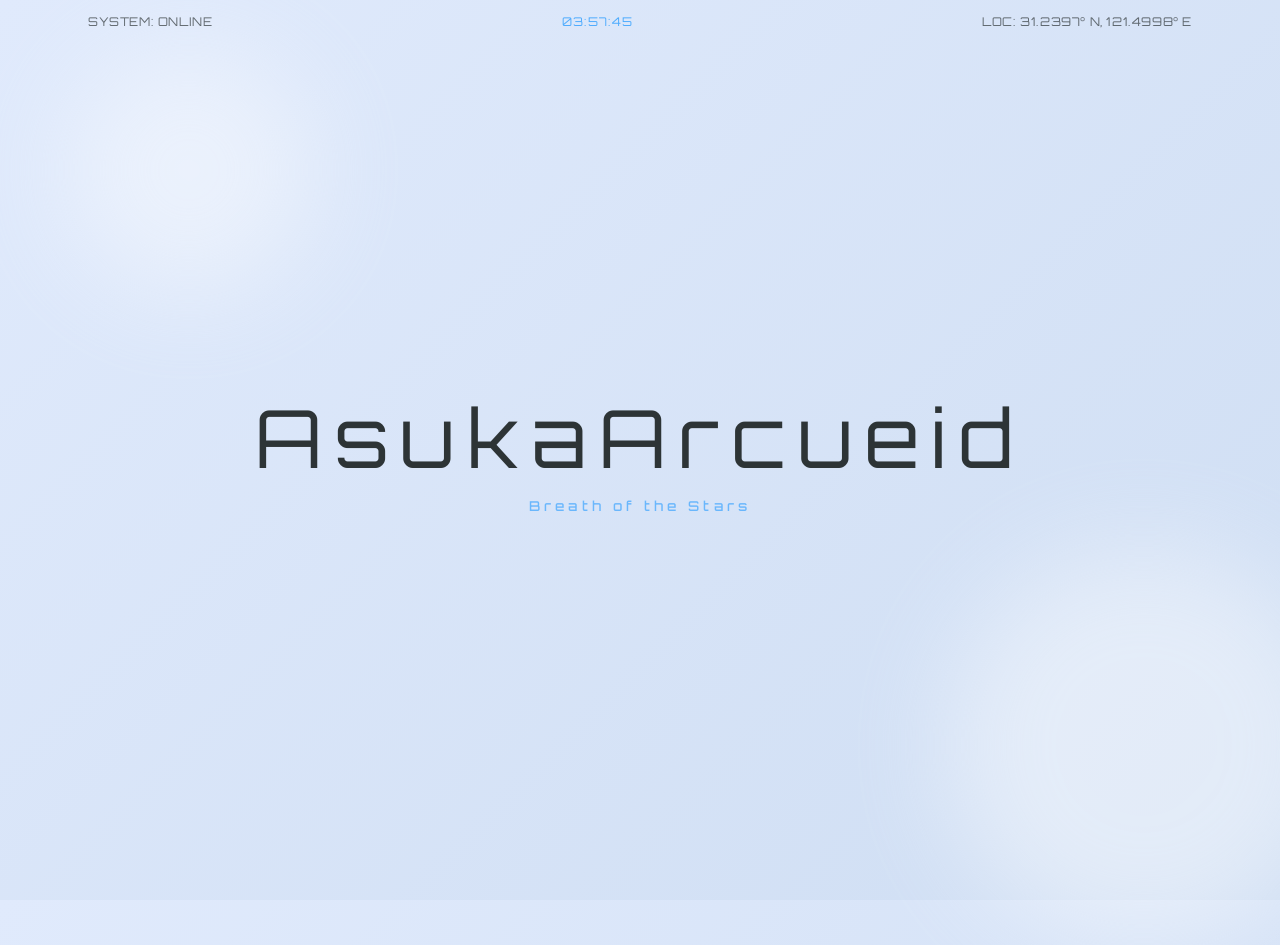
<file: index.html>
<!DOCTYPE html>
<html lang="zh-CN">
<head>
    <meta charset="UTF-8">
    <meta name="viewport" content="width=device-width, initial-scale=1.0">
    <title>AsukaArcueid</title>
    <link href="https://fonts.googleapis.com/css2?family=Orbitron:wght@500;800&family=Noto+Sans+SC:wght@200;300;500&display=swap" rel="stylesheet">
    <link rel="stylesheet" href="style.css">
</head>
<body>
    <div class="decoration" style="width: 250px; height: 250px; top: 5%; left: 5%;"></div>
    <div class="decoration" style="width: 400px; height: 400px; bottom: -5%; right: -5%; animation-delay: -2s;"></div>

    <!-- 状态栏：固定在顶部，始终可见 -->
    <div id="status-bar">
        <span id="status-left">SYSTEM: ONLINE</span>
        <span id="clock">00:00:00</span>
        <span id="status-right">LOC: 31.2397° N, 121.4998° E</span>
    </div>

    <div id="home-screen" class="screen">
        <div id="barrage-container"></div>
        <div class="hero-container">
            <h1 class="main-title">AsukaArcueid</h1>
            <p class="sub-title">Breath of the Stars</p>
            <nav class="nav-layer">
                <div class="nav-item" onclick="navigate('#projects')">项目 <span>PROJECTS</span></div>
                <div class="nav-item" onclick="navigate('#notes')">笔记 <span>NOTES</span></div>
                <div class="nav-item" onclick="navigate('#resources')">资源 <span>RESOURCES</span></div>
                <div class="nav-item" onclick="navigate('#about')">关于 <span>ABOUT</span></div>
            </nav>
        </div>
    </div>

    <div id="projects-screen" class="screen">
        <button onclick="navigate('')" class="back-btn">← BACK</button>
        <div class="project-grid" id="projectGrid"></div>
    </div>

    <div id="notes-screen" class="screen">
        <button onclick="navigate('')" class="back-btn">← BACK</button>
        <div class="project-grid" id="notesGrid"></div>
    </div>

    <div id="resources-screen" class="screen">
        <button onclick="navigate('')" class="back-btn">← BACK</button>
        <div class="filter-bar" id="filterBar"></div>
        <div class="project-grid" id="resourceGrid"></div>
    </div>

    <div id="about-screen" class="screen">
        <button onclick="navigate('')" class="back-btn">← BACK</button>
        <div class="orbit-container" id="orbitContainer">
            <div class="orbit-ring orbit-ring-1"></div>
            <div class="orbit-ring orbit-ring-2"></div>
            <div class="about-avatar-wrapper">
                <img src="images/aboutphoto.jpg" alt="avatar" class="about-avatar">
            </div>
        </div>
    </div>

    <div id="modal-overlay" class="modal-overlay hidden" onclick="closeModal()">
        <div class="modal-content" onclick="event.stopPropagation()">
            <span class="close-modal" onclick="closeModal()">&times;</span>
            <h2 id="modal-title"></h2>
            <div id="modal-body"></div>
        </div>
    </div>

    <script src="db.js"></script>
    <script src="script.js"></script>
</body>
</html>
</file>
<file: style.css>
:root {
    --bg-light: #e0eafc;
    --bg-dark: #cfdef3;
    --accent-blue: #4facfe;
    --text-color: #2d3436;
    --glass-white: rgba(255, 255, 255, 0.6);
    --back-btn-w: 120px;
    --back-btn-h: 45px;
}

* { margin: 0; padding: 0; box-sizing: border-box; }

body {
    background: linear-gradient(135deg, var(--bg-light) 0%, var(--bg-dark) 100%);
    height: 100vh;
    font-family: 'Noto Sans SC', sans-serif;
    overflow: hidden;
    display: flex;
    justify-content: center;
    align-items: center;
}

/* === 状态栏 === */
#status-bar {
    position: fixed;
    top: 0;
    left: 0;
    width: 90%;
    margin: 0 5%;
    height: 42px;
    display: flex;
    align-items: center;
    justify-content: space-between;
    padding: 0 24px;
    z-index: 50;
    font-family: 'Orbitron', sans-serif;
    font-size: 0.75rem;
    color: var(--text-color);
    pointer-events: none;
}
#status-bar #clock {
    font-size: 0.75rem;
    letter-spacing: 0.08em;
    color: var(--accent-blue);
}
#status-bar span:not(#clock) {
    font-size: 0.75rem;
    opacity: 0.7;
    letter-spacing: 0.05em;
}

/* === 弹幕系统 === */
#barrage-container {
    position: absolute;
    top: 0;
    left: 0;
    width: 100%;
    height: 100%;
    z-index: 1;
    overflow: hidden;
    pointer-events: none;
}
.barrage-bullet {
    position: absolute;
    right: -300px;
    white-space: nowrap;
    color: var(--accent-blue);
    opacity: 0.7;
    font-family: 'Orbitron', sans-serif;
    font-weight: 500;
    text-shadow: 0 0 8px rgba(79, 172, 254, 0.4);
    animation: barrage-fly linear forwards;
    pointer-events: none;
}
@keyframes barrage-fly {
    from { transform: translateX(0); }
    to   { transform: translateX(calc(-100vw - 300px)); }
}

/* 背景装饰动画 */
.decoration {
    position: absolute;
    border-radius: 50%;
    background: white;
    opacity: 0.4;
    filter: blur(50px);
    z-index: 0;
    animation: float 8s infinite alternate ease-in-out;
}
@keyframes float {
    0% { transform: translate(0, 0); }
    100% { transform: translate(30px, 50px); }
}

/* 路由防闪烁：默认隐藏，激活显示 */
.screen {
    position: absolute;
    top: 0; left: 0; width: 100%; height: 100%;
    display: none; 
    flex-direction: column;
    justify-content: center;
    align-items: center;
    z-index: 1;
}
.screen.active-screen {
    display: flex;
    animation: fadeIn 0.4s ease-out forwards;
}
@keyframes fadeIn {
    from { opacity: 0; transform: translateY(10px); }
    to { opacity: 1; transform: translateY(0); }
}

/* 主页文字与导航 */
.hero-container {
    position: relative;
    z-index: 2;
    min-width: 800px;
    height: 400px;
    display: flex;
    justify-content: center;
    align-items: center;
    flex-direction: column;
    gap: 20px;
}
.main-title {
    font-family: 'Orbitron', sans-serif;
    font-size: 5rem;
    font-weight: 200;
    letter-spacing: 0.15em;
    color: var(--text-color);
    transition: 0.5s;
}
.sub-title {
    font-family: 'Orbitron', sans-serif;
    font-size: 0.85rem;
    font-weight: 500;
    letter-spacing: 0.3em;
    color: var(--accent-blue);
    opacity: 0.8;
    margin-top: -10px;
    transition: 0.5s;
}
.nav-layer {
    position: absolute;
    display: flex;
    gap: 40px;
    opacity: 0;
    transform: scale(0.8);
    transition: 0.5s cubic-bezier(0.175, 0.885, 0.32, 1.275);
    pointer-events: none;
}
.hero-container:hover .main-title { opacity: 0; filter: blur(20px); }
.hero-container:hover .sub-title  { opacity: 0; filter: blur(20px); }
.hero-container:hover .nav-layer { opacity: 1; transform: scale(1); pointer-events: auto; }

.nav-item {
    width: 120px; height: 120px;
    border-radius: 50%;
    background: var(--glass-white);
    backdrop-filter: blur(10px);
    border: 1px solid rgba(255, 255, 255, 0.4);
    display: flex;
    flex-direction: column;
    justify-content: center;
    align-items: center;
    cursor: pointer;
    transition: 0.3s;
    font-family: 'Orbitron', 'Noto Sans SC';
}
.nav-item:hover { transform: translateY(-10px); background: white; color: var(--accent-blue); }
.nav-item span { font-size: 0.6rem; opacity: 0.5; margin-top: 5px; }

/* 统一 Back 按钮样式 */
.back-btn {
    position: fixed;
    top: 30px; left: 30px;
    width: var(--back-btn-w);
    height: var(--back-btn-h);
    background: var(--glass-white);
    backdrop-filter: blur(10px);
    border-radius: 50px;
    color: var(--text-color);
    font-family: 'Orbitron';
    font-size: 0.8rem;
    border: 1px solid rgba(255, 255, 255, 0.4);
    cursor: pointer;
    z-index: 100;
    display: flex;
    justify-content: center;
    align-items: center;
    transition: 0.3s;
}
.back-btn:hover { background: white; color: var(--accent-blue); transform: translateY(-3px); box-shadow: 0 10px 20px rgba(0,0,0,0.05); }

/* 卡片网格系统 */
#projects-screen, #resources-screen { overflow-y: auto; padding: 120px 0; }
.project-grid {
    display: grid;
    grid-template-columns: repeat(2, 1fr);
    gap: 30px;
    width: 90%;
    max-width: 1000px;
}
.project-card {
    background: var(--glass-white);
    backdrop-filter: blur(15px);
    border-radius: 24px;
    padding: 30px;
    border: 1px solid rgba(255, 255, 255, 0.5);
    cursor: pointer;
    transition: all 0.5s cubic-bezier(0.165, 0.84, 0.44, 1);
    overflow: hidden;
}
.project-card:hover { transform: translateY(-8px) scale(1.02); background: white; box-shadow: 0 20px 40px rgba(0,0,0,0.05); }
.project-card h3 { font-family: 'Orbitron', 'Noto Sans SC'; color: var(--accent-blue); margin-bottom: 8px; }

/* 项目特有：悬停预览文字内容 */
.project-content-preview {
    max-height: 0;
    opacity: 0;
    transition: all 0.5s ease;
    font-size: 0.85rem;
    color: #666;
    border-top: 1px solid #eee;
    padding-top: 0;
    margin-top: 0;
    overflow: hidden;
}
.project-card:hover .project-content-preview {
    max-height: 100px;
    opacity: 1;
    padding-top: 15px;
    margin-top: 15px;
}

/* 资源分类条 */
.filter-bar {
    display: flex;
    gap: 10px;
    background: var(--glass-white);
    backdrop-filter: blur(10px);
    padding: 8px 25px;
    border-radius: 50px;
    margin-bottom: 40px;
    border: 1px solid rgba(255, 255, 255, 0.4);
}
.filter-item {
    background: transparent;
    border: none;
    color: var(--text-color);
    padding: 8px 20px;
    cursor: pointer;
    border-radius: 20px;
    font-family: 'Noto Sans SC';
    transition: 0.3s;
}
.filter-item.active, .filter-item:hover { background: white; color: var(--accent-blue); }

/* About 头像圆圈 */
.about-avatar-wrapper {
    width: 180px;
    height: 180px;
    border-radius: 50%;
    overflow: hidden;
    border: 3px solid rgba(79, 172, 254, 0.4);
    box-shadow: 0 0 30px rgba(79, 172, 254, 0.15);
    background: white;
}
.about-avatar {
    width: 100%;
    height: 100%;
    object-fit: contain;
}
/* --- 轨道容器与轨道线保持不变 --- */
.orbit-container {
    position: relative;
    width: 480px;
    height: 480px;
    display: flex;
    align-items: center;
    justify-content: center;
}

.orbit-ring {
    position: absolute;
    border-radius: 50%;
    border: 1.5px dashed rgba(79, 172, 254, 0.35);
    pointer-events: none;
    top: 50%;
    left: 50%;
    transform: translate(-50%, -50%);
}
.orbit-ring-1 { width: 376px; height: 376px; }
.orbit-ring-2 { width: 496px; height: 496px; border-color: rgba(79, 172, 254, 0.2); }

/* --- 卫星正圆容器 --- */
/* --- 卫星正圆容器 --- */
.satellite {
    position: absolute;
    aspect-ratio: 1 / 1; 
    min-width: 42px;            /* 稍微加大，提升视觉存在感 */
    padding: 10px;
    border-radius: 50%;
    display: flex;
    align-items: center;
    justify-content: center;
    transform: translate(-50%, -50%);
    box-sizing: border-box;
    white-space: nowrap;
    
    /* 核心修改：增加多重发光，使其更有质感 */
    background: var(--accent-blue);
    box-shadow: 
        0 0 20px rgba(79, 172, 254, 0.4), 
        inset 0 0 8px rgba(255, 255, 255, 0.3); /* 内部高光 */
    border: 1px solid rgba(255, 255, 255, 0.2);
}

/* --- 卫星文字 --- */
.satellite-label {
    font-family: 'Orbitron', sans-serif;
    font-size: 10px;
    font-weight: 600;
    color: var(--accent-blue); /* 统一使用主题蓝 */
    white-space: nowrap;
    pointer-events: none;
}

/* --- 旋转动画 (保持不变) --- */
@keyframes orbit-orbit-ring-1 {
    from { transform: rotate(0deg) translateX(188px) rotate(0deg); }
    to   { transform: rotate(360deg) translateX(188px) rotate(-360deg); }
}
@keyframes orbit-orbit-ring-2 {
    from { transform: rotate(0deg) translateX(248px) rotate(0deg); }
    to   { transform: rotate(360deg) translateX(248px) rotate(-360deg); }
}
/* 全局弹窗 */
.modal-overlay {
    position: fixed;
    top: 0; left: 0; width: 100%; height: 100%;
    background: rgba(0, 0, 0, 0.2);
    backdrop-filter: blur(15px);
    z-index: 1000;
    display: flex;
    justify-content: center;
    align-items: center;
}
.modal-overlay.hidden { display: none; }
.modal-content {
    background: white;
    width: 85%;
    max-width: 550px;
    padding: 50px;
    border-radius: 32px;
    position: relative;
    box-shadow: 0 30px 60px rgba(0,0,0,0.1);
}
.close-modal { position: absolute; top: 20px; right: 25px; font-size: 2rem; cursor: pointer; color: #ccc; transition: 0.2s; }
.close-modal:hover { color: var(--accent-blue); }
#modal-title { margin-bottom: 20px; color: var(--accent-blue); font-family: 'Orbitron', 'Noto Sans SC'; }
#modal-body { line-height: 1.8; color: #444; }
</file>
